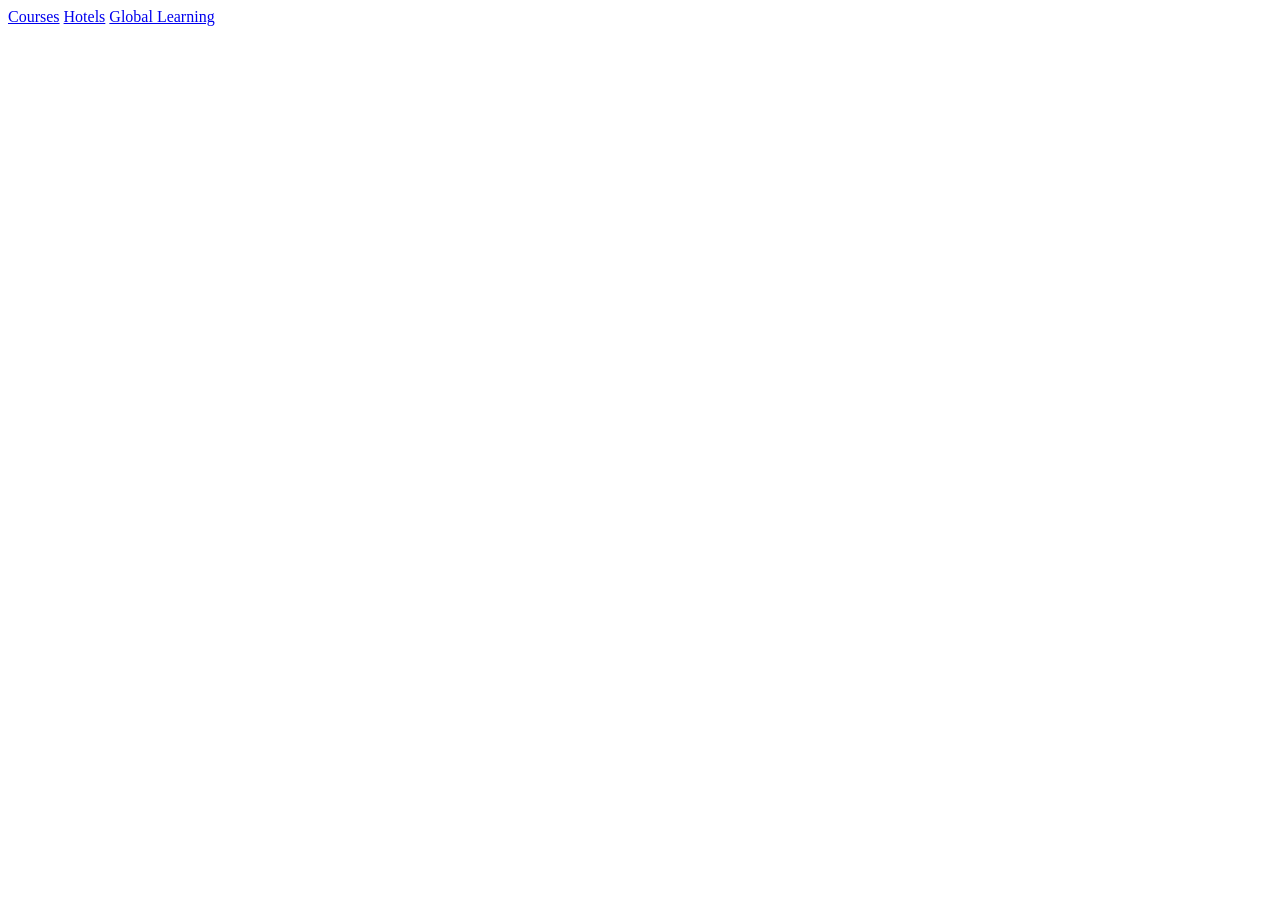
<file: norsetrips.html>
<html>
<head>
<link rel="stylesheet" type="trips/css href="trips.css">
<title id="title">NorseTrip</title>
</head>
<nav>
<a id="first" href= "hobby.html">Courses</a>
<a id="second" href="gallery.html">Hotels</a>
<a id="third" href="todo.html">Global Learning</a>
</nav>
<body>
<section>

</section>

<article>

</article>
</body>
</html>
</file>
<file: trips.css>
html,
body {
    height: 100%;
}

body {
    padding-top: 50px; 

.img-portfolio {
    margin-bottom: 30px;
}

.img-hover:hover {
    opacity: 0.8;
}

/* Home Page Carousel */

header.carousel {
    height: 50%;
}

header.carousel .item,
header.carousel .item.active,
header.carousel .carousel-inner {
    height: 100%;
}

header.carousel .fill {
    width: 100%;
    height: 100%;
    background-position: center;
    background-size: cover;
}

/* 404 Page Styles */

.error-404 {
    font-size: 100px;
}

/* Footer Styles */

footer {
    margin: 50px 0;
}

/* Responsive Styles */

@media(max-width:991px) {
    .customer-img,
    .img-related {
        margin-bottom: 30px;
    }
}

@media(max-width:767px) {
    .img-portfolio {
        margin-bottom: 15px;
    }

    header.carousel .carousel {
        height: 70%;
    }
}
</file>
